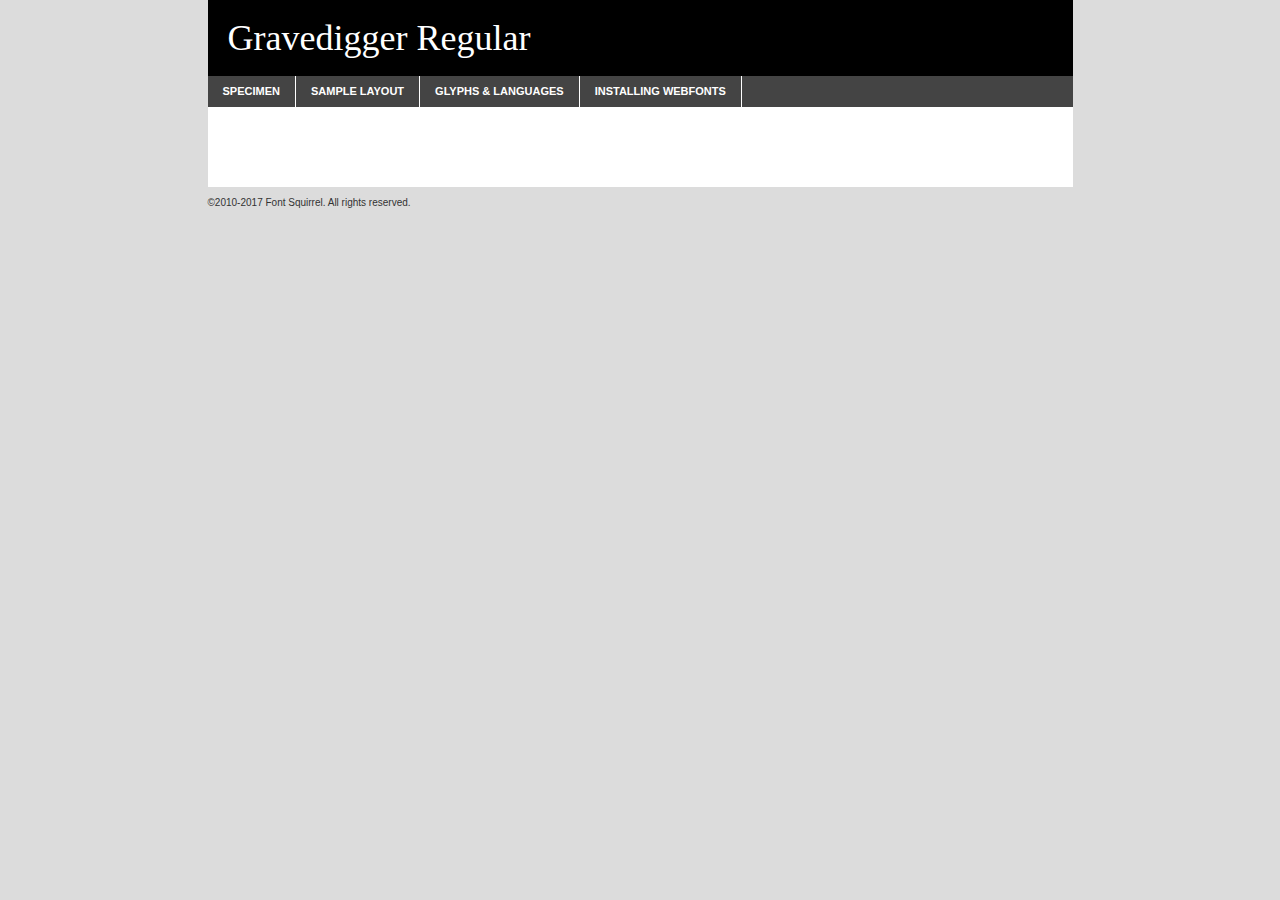
<file: files/gravedigger-8boz-demo.html>
<!DOCTYPE html PUBLIC "-//W3C//DTD XHTML 1.0 Transitional//EN"
        "http://www.w3.org/TR/xhtml1/DTD/xhtml1-transitional.dtd">

<html xmlns="http://www.w3.org/1999/xhtml" xml:lang="en" lang="en">
<head>
    <meta http-equiv="Content-Type" content="text/html; charset=utf-8"/>
    <script src="http://ajax.googleapis.com/ajax/libs/jquery/1.7.2/jquery.min.js" type="text/javascript" charset="utf-8"></script>
    <script type="text/javascript">
		(function($) {
			$.fn.easyTabs = function(option) {
				var param = jQuery.extend({ fadeSpeed: 'fast', defaultContent: 1, activeClass: 'active' }, option);
				$(this).each(function() {
					var thisId = '#' + this.id;
					if ( param.defaultContent == '' )
					{
						param.defaultContent = 1;
					}
					if ( typeof param.defaultContent == 'number' )
					{
						var defaultTab = $(thisId + ' .tabs li:eq(' + (param.defaultContent - 1) + ') a').attr('href').substr(1);
					}
					else
					{
						var defaultTab = param.defaultContent;
					}
					$(thisId + ' .tabs li a').each(function() {
						var tabToHide = $(this).attr('href').substr(1);
						$('#' + tabToHide).addClass('easytabs-tab-content');
					});
					hideAll();
					changeContent(defaultTab);

					function hideAll() {$(thisId + ' .easytabs-tab-content').hide();}

					function changeContent(tabId)
					{
						hideAll();
						$(thisId + ' .tabs li').removeClass(param.activeClass);
						$(thisId + ' .tabs li a[href=#' + tabId + ']').closest('li').addClass(param.activeClass);
						if ( param.fadeSpeed != 'none' )
						{
							$(thisId + ' #' + tabId).fadeIn(param.fadeSpeed);
						}
						else
						{
							$(thisId + ' #' + tabId).show();
						}
					}

					$(thisId + ' .tabs li').click(function() {
						var tabId = $(this).find('a').attr('href').substr(1);
						changeContent(tabId);
						return false;
					});
				});
			}
		})(jQuery);
    </script>
    <link rel="stylesheet" href="specimen_files/specimen_stylesheet.css" type="text/css" charset="utf-8"/>
    <link rel="stylesheet" href="stylesheet.css" type="text/css" charset="utf-8"/>

    <style type="text/css">
        		body {
			font-family: 'gravediggerregular';
        		}

            </style>

    <title>Gravedigger Regular Specimen</title>


    <script type="text/javascript" charset="utf-8">
		$(document).ready(function() {
			$('#container').easyTabs({ defaultContent: 1 });
		});
    </script>
</head>

<body>
<div id="container">
    <div id="header">
		Gravedigger Regular    </div>
    <ul class="tabs">
        <li><a href="#specimen">Specimen</a></li>
        <li><a href="#layout">Sample Layout</a></li>
		        <li><a href="#glyphs">Glyphs &amp; Languages</a></li>
        <li><a href="#installing">Installing Webfonts</a></li>

    </ul>

    <div id="main_content">


        <div id="specimen">

            <div class="section">
                <div class="grid12 firstcol">
                    <div class="huge">AaBb</div>
                </div>
            </div>

            <div class="section">
                <div class="glyph_range">A&#x200B;B&#x200b;C&#x200b;D&#x200b;E&#x200b;F&#x200b;G&#x200b;H&#x200b;I&#x200b;J&#x200b;K&#x200b;L&#x200b;M&#x200b;N&#x200b;O&#x200b;P&#x200b;Q&#x200b;R&#x200b;S&#x200b;T&#x200b;U&#x200b;V&#x200b;W&#x200b;X&#x200b;Y&#x200b;Z&#x200b;a&#x200b;b&#x200b;c&#x200b;d&#x200b;e&#x200b;f&#x200b;g&#x200b;h&#x200b;i&#x200b;j&#x200b;k&#x200b;l&#x200b;m&#x200b;n&#x200b;o&#x200b;p&#x200b;q&#x200b;r&#x200b;s&#x200b;t&#x200b;u&#x200b;v&#x200b;w&#x200b;x&#x200b;y&#x200b;z&#x200b;1&#x200b;2&#x200b;3&#x200b;4&#x200b;5&#x200b;6&#x200b;7&#x200b;8&#x200b;9&#x200b;0&#x200b;&amp;&#x200b;.&#x200b;,&#x200b;?&#x200b;!&#x200b;&#64;&#x200b;(&#x200b;)&#x200b;#&#x200b;$&#x200b;%&#x200b;*&#x200b;+&#x200b;-&#x200b;=&#x200b;:&#x200b;;</div>
            </div>
            <div class="section">
                <div class="grid12 firstcol">
                    <table class="sample_table">
                        <tr>
                            <td>10</td>
                            <td class="size10">abcdefghijklmnopqrstuvwxyzABCDEFGHIJKLMNOPQRSTUVWXYZ0123456789abcdefghijklmnopqrstuvwxyzABCDEFGHIJKLMNOPQRSTUVWXYZ0123456789abcdefghijklmnopqrstuvwxyzABCDEFGHIJKLMNOPQRSTUVWXYZ</td>
                        </tr>
                        <tr>
                            <td>11</td>
                            <td class="size11">abcdefghijklmnopqrstuvwxyzABCDEFGHIJKLMNOPQRSTUVWXYZ0123456789abcdefghijklmnopqrstuvwxyzABCDEFGHIJKLMNOPQRSTUVWXYZ0123456789abcdefghijklmnopqrstuvwxyzABCDEFGHIJKLMNOPQRSTUVWXYZ</td>
                        </tr>
                        <tr>
                            <td>12</td>
                            <td class="size12">abcdefghijklmnopqrstuvwxyzABCDEFGHIJKLMNOPQRSTUVWXYZ0123456789abcdefghijklmnopqrstuvwxyzABCDEFGHIJKLMNOPQRSTUVWXYZ0123456789abcdefghijklmnopqrstuvwxyzABCDEFGHIJKLMNOPQRSTUVWXYZ</td>
                        </tr>
                        <tr>
                            <td>13</td>
                            <td class="size13">abcdefghijklmnopqrstuvwxyzABCDEFGHIJKLMNOPQRSTUVWXYZ0123456789abcdefghijklmnopqrstuvwxyzABCDEFGHIJKLMNOPQRSTUVWXYZ0123456789abcdefghijklmnopqrstuvwxyzABCDEFGHIJKLMNOPQRSTUVWXYZ</td>
                        </tr>
                        <tr>
                            <td>14</td>
                            <td class="size14">abcdefghijklmnopqrstuvwxyzABCDEFGHIJKLMNOPQRSTUVWXYZ0123456789abcdefghijklmnopqrstuvwxyzABCDEFGHIJKLMNOPQRSTUVWXYZ0123456789abcdefghijklmnopqrstuvwxyzABCDEFGHIJKLMNOPQRSTUVWXYZ</td>
                        </tr>
                        <tr>
                            <td>16</td>
                            <td class="size16">abcdefghijklmnopqrstuvwxyzABCDEFGHIJKLMNOPQRSTUVWXYZ0123456789abcdefghijklmnopqrstuvwxyzABCDEFGHIJKLMNOPQRSTUVWXYZ</td>
                        </tr>
                        <tr>
                            <td>18</td>
                            <td class="size18">abcdefghijklmnopqrstuvwxyzABCDEFGHIJKLMNOPQRSTUVWXYZ0123456789abcdefghijklmnopqrstuvwxyzABCDEFGHIJKLMNOPQRSTUVWXYZ</td>
                        </tr>
                        <tr>
                            <td>20</td>
                            <td class="size20">abcdefghijklmnopqrstuvwxyzABCDEFGHIJKLMNOPQRSTUVWXYZ0123456789abcdefghijklmnopqrstuvwxyzABCDEFGHIJKLMNOPQRSTUVWXYZ</td>
                        </tr>
                        <tr>
                            <td>24</td>
                            <td class="size24">abcdefghijklmnopqrstuvwxyzABCDEFGHIJKLMNOPQRSTUVWXYZ0123456789abcdefghijklmnopqrstuvwxyzABCDEFGHIJKLMNOPQRSTUVWXYZ</td>
                        </tr>
                        <tr>
                            <td>30</td>
                            <td class="size30">abcdefghijklmnopqrstuvwxyzABCDEFGHIJKLMNOPQRSTUVWXYZ0123456789abcdefghijklmnopqrstuvwxyzABCDEFGHIJKLMNOPQRSTUVWXYZ</td>
                        </tr>
                        <tr>
                            <td>36</td>
                            <td class="size36">abcdefghijklmnopqrstuvwxyzABCDEFGHIJKLMNOPQRSTUVWXYZ0123456789abcdefghijklmnopqrstuvwxyzABCDEFGHIJKLMNOPQRSTUVWXYZ</td>
                        </tr>
                        <tr>
                            <td>48</td>
                            <td class="size48">abcdefghijklmnopqrstuvwxyzABCDEFGHIJKLMNOPQRSTUVWXYZ0123456789abcdefghijklmnopqrstuvwxyzABCDEFGHIJKLMNOPQRSTUVWXYZ</td>
                        </tr>
                        <tr>
                            <td>60</td>
                            <td class="size60">abcdefghijklmnopqrstuvwxyzABCDEFGHIJKLMNOPQRSTUVWXYZ0123456789abcdefghijklmnopqrstuvwxyzABCDEFGHIJKLMNOPQRSTUVWXYZ</td>
                        </tr>
                        <tr>
                            <td>72</td>
                            <td class="size72">abcdefghijklmnopqrstuvwxyzABCDEFGHIJKLMNOPQRSTUVWXYZ0123456789abcdefghijklmnopqrstuvwxyzABCDEFGHIJKLMNOPQRSTUVWXYZ</td>
                        </tr>
                        <tr>
                            <td>90</td>
                            <td class="size90">abcdefghijklmnopqrstuvwxyzABCDEFGHIJKLMNOPQRSTUVWXYZ0123456789abcdefghijklmnopqrstuvwxyzABCDEFGHIJKLMNOPQRSTUVWXYZ</td>
                        </tr>
                    </table>

                </div>

            </div>


            <div class="section" id="bodycomparison">


                <div id="xheight">
                    <div class="fontbody">&#x25FC;&#x25FC;&#x25FC;&#x25FC;&#x25FC;&#x25FC;&#x25FC;&#x25FC;&#x25FC;&#x25FC;&#x25FC;&#x25FC;&#x25FC;&#x25FC;&#x25FC;&#x25FC;&#x25FC;&#x25FC;&#x25FC;&#x25FC;&#x25FC;&#x25FC;&#x25FC;&#x25FC;&#x25FC;&#x25FC;&#x25FC;&#x25FC;&#x25FC;&#x25FC;&#x25FC;&#x25FC;&#x25FC;&#x25FC;&#x25FC;&#x25FC;&#x25FC;&#x25FC;&#x25FC;&#x25FC;&#x25FC;&#x25FC;&#x25FC;&#x25FC;&#x25FC;&#x25FC;&#x25FC;&#x25FC;&#x25FC;&#x25FC;&#x25FC;&#x25FC;&#x25FC;&#x25FC;&#x25FC;&#x25FC;&#x25FC;&#x25FC;&#x25FC;&#x25FC;&#x25FC;&#x25FC;&#x25FC;&#x25FC;&#x25FC;&#x25FC;&#x25FC;&#x25FC;&#x25FC;&#x25FC;&#x25FC;&#x25FC;&#x25FC;&#x25FC;&#x25FC;&#x25FC;&#x25FC;&#x25FC;&#x25FC;&#x25FC;&#x25FC;&#x25FC;&#x25FC;&#x25FC;&#x25FC;&#x25FC;&#x25FC;&#x25FC;&#x25FC;&#x25FC;&#x25FC;&#x25FC;&#x25FC;&#x25FC;&#x25FC;&#x25FC;&#x25FC;&#x25FC;&#x25FC;body</div>
                    <div class="arialbody">body</div>
                    <div class="verdanabody">body</div>
                    <div class="georgiabody">body</div>
                </div>
                <div class="fontbody" style="z-index:1">
                    body<span>Gravedigger Regular</span>
                </div>
                <div class="arialbody" style="z-index:1">
                    body<span>Arial</span>
                </div>
                <div class="verdanabody" style="z-index:1">
                    body<span>Verdana</span>
                </div>
                <div class="georgiabody" style="z-index:1">
                    body<span>Georgia</span>
                </div>


            </div>


            <div class="section psample psample_row1" id="">

                <div class="grid2 firstcol">
                    <p class="size10"><span>10.</span>Aenean lacinia bibendum nulla sed consectetur. Fusce dapibus, tellus ac cursus commodo, tortor mauris condimentum nibh, ut fermentum massa justo sit amet risus. Nullam id dolor id nibh ultricies vehicula ut id elit. Cum sociis natoque penatibus et magnis dis parturient montes, nascetur ridiculus mus. Nulla vitae elit libero, a pharetra augue.</p>

                </div>
                <div class="grid3">
                    <p class="size11"><span>11.</span>Aenean lacinia bibendum nulla sed consectetur. Fusce dapibus, tellus ac cursus commodo, tortor mauris condimentum nibh, ut fermentum massa justo sit amet risus. Nullam id dolor id nibh ultricies vehicula ut id elit. Cum sociis natoque penatibus et magnis dis parturient montes, nascetur ridiculus mus. Nulla vitae elit libero, a pharetra augue.</p>

                </div>
                <div class="grid3">
                    <p class="size12"><span>12.</span>Aenean lacinia bibendum nulla sed consectetur. Fusce dapibus, tellus ac cursus commodo, tortor mauris condimentum nibh, ut fermentum massa justo sit amet risus. Nullam id dolor id nibh ultricies vehicula ut id elit. Cum sociis natoque penatibus et magnis dis parturient montes, nascetur ridiculus mus. Nulla vitae elit libero, a pharetra augue.</p>

                </div>
                <div class="grid4">
                    <p class="size13"><span>13.</span>Aenean lacinia bibendum nulla sed consectetur. Fusce dapibus, tellus ac cursus commodo, tortor mauris condimentum nibh, ut fermentum massa justo sit amet risus. Nullam id dolor id nibh ultricies vehicula ut id elit. Cum sociis natoque penatibus et magnis dis parturient montes, nascetur ridiculus mus. Nulla vitae elit libero, a pharetra augue.</p>

                </div>
                <div class="white_blend"></div>

            </div>
            <div class="section psample psample_row2" id="">
                <div class="grid3 firstcol">
                    <p class="size14"><span>14.</span>Aenean lacinia bibendum nulla sed consectetur. Fusce dapibus, tellus ac cursus commodo, tortor mauris condimentum nibh, ut fermentum massa justo sit amet risus. Nullam id dolor id nibh ultricies vehicula ut id elit. Cum sociis natoque penatibus et magnis dis parturient montes, nascetur ridiculus mus. Nulla vitae elit libero, a pharetra augue.</p>

                </div>
                <div class="grid4">
                    <p class="size16"><span>16.</span>Aenean lacinia bibendum nulla sed consectetur. Fusce dapibus, tellus ac cursus commodo, tortor mauris condimentum nibh, ut fermentum massa justo sit amet risus. Nullam id dolor id nibh ultricies vehicula ut id elit. Cum sociis natoque penatibus et magnis dis parturient montes, nascetur ridiculus mus. Nulla vitae elit libero, a pharetra augue.</p>

                </div>
                <div class="grid5">
                    <p class="size18"><span>18.</span>Aenean lacinia bibendum nulla sed consectetur. Fusce dapibus, tellus ac cursus commodo, tortor mauris condimentum nibh, ut fermentum massa justo sit amet risus. Nullam id dolor id nibh ultricies vehicula ut id elit. Cum sociis natoque penatibus et magnis dis parturient montes, nascetur ridiculus mus. Nulla vitae elit libero, a pharetra augue.</p>

                </div>

                <div class="white_blend"></div>

            </div>

            <div class="section psample psample_row3" id="">
                <div class="grid5 firstcol">
                    <p class="size20"><span>20.</span>Aenean lacinia bibendum nulla sed consectetur. Fusce dapibus, tellus ac cursus commodo, tortor mauris condimentum nibh, ut fermentum massa justo sit amet risus. Nullam id dolor id nibh ultricies vehicula ut id elit. Cum sociis natoque penatibus et magnis dis parturient montes, nascetur ridiculus mus. Nulla vitae elit libero, a pharetra augue.</p>
                </div>
                <div class="grid7">
                    <p class="size24"><span>24.</span>Aenean lacinia bibendum nulla sed consectetur. Fusce dapibus, tellus ac cursus commodo, tortor mauris condimentum nibh, ut fermentum massa justo sit amet risus. Nullam id dolor id nibh ultricies vehicula ut id elit. Cum sociis natoque penatibus et magnis dis parturient montes, nascetur ridiculus mus. Nulla vitae elit libero, a pharetra augue.</p>
                </div>

                <div class="white_blend"></div>

            </div>

            <div class="section psample psample_row4" id="">
                <div class="grid12 firstcol">
                    <p class="size30"><span>30.</span>Aenean lacinia bibendum nulla sed consectetur. Fusce dapibus, tellus ac cursus commodo, tortor mauris condimentum nibh, ut fermentum massa justo sit amet risus. Nullam id dolor id nibh ultricies vehicula ut id elit. Cum sociis natoque penatibus et magnis dis parturient montes, nascetur ridiculus mus. Nulla vitae elit libero, a pharetra augue.</p>
                </div>
                <div class="white_blend"></div>

            </div>


            <div class="section psample psample_row1 fullreverse">
                <div class="grid2 firstcol">
                    <p class="size10"><span>10.</span>Aenean lacinia bibendum nulla sed consectetur. Fusce dapibus, tellus ac cursus commodo, tortor mauris condimentum nibh, ut fermentum massa justo sit amet risus. Nullam id dolor id nibh ultricies vehicula ut id elit. Cum sociis natoque penatibus et magnis dis parturient montes, nascetur ridiculus mus. Nulla vitae elit libero, a pharetra augue.</p>

                </div>
                <div class="grid3">
                    <p class="size11"><span>11.</span>Aenean lacinia bibendum nulla sed consectetur. Fusce dapibus, tellus ac cursus commodo, tortor mauris condimentum nibh, ut fermentum massa justo sit amet risus. Nullam id dolor id nibh ultricies vehicula ut id elit. Cum sociis natoque penatibus et magnis dis parturient montes, nascetur ridiculus mus. Nulla vitae elit libero, a pharetra augue.</p>

                </div>
                <div class="grid3">
                    <p class="size12"><span>12.</span>Aenean lacinia bibendum nulla sed consectetur. Fusce dapibus, tellus ac cursus commodo, tortor mauris condimentum nibh, ut fermentum massa justo sit amet risus. Nullam id dolor id nibh ultricies vehicula ut id elit. Cum sociis natoque penatibus et magnis dis parturient montes, nascetur ridiculus mus. Nulla vitae elit libero, a pharetra augue.</p>

                </div>
                <div class="grid4">
                    <p class="size13"><span>13.</span>Aenean lacinia bibendum nulla sed consectetur. Fusce dapibus, tellus ac cursus commodo, tortor mauris condimentum nibh, ut fermentum massa justo sit amet risus. Nullam id dolor id nibh ultricies vehicula ut id elit. Cum sociis natoque penatibus et magnis dis parturient montes, nascetur ridiculus mus. Nulla vitae elit libero, a pharetra augue.</p>

                </div>
                <div class="black_blend"></div>

            </div>

            <div class="section psample psample_row2 fullreverse">
                <div class="grid3 firstcol">
                    <p class="size14"><span>14.</span>Aenean lacinia bibendum nulla sed consectetur. Fusce dapibus, tellus ac cursus commodo, tortor mauris condimentum nibh, ut fermentum massa justo sit amet risus. Nullam id dolor id nibh ultricies vehicula ut id elit. Cum sociis natoque penatibus et magnis dis parturient montes, nascetur ridiculus mus. Nulla vitae elit libero, a pharetra augue.</p>

                </div>
                <div class="grid4">
                    <p class="size16"><span>16.</span>Aenean lacinia bibendum nulla sed consectetur. Fusce dapibus, tellus ac cursus commodo, tortor mauris condimentum nibh, ut fermentum massa justo sit amet risus. Nullam id dolor id nibh ultricies vehicula ut id elit. Cum sociis natoque penatibus et magnis dis parturient montes, nascetur ridiculus mus. Nulla vitae elit libero, a pharetra augue.</p>

                </div>
                <div class="grid5">
                    <p class="size18"><span>18.</span>Aenean lacinia bibendum nulla sed consectetur. Fusce dapibus, tellus ac cursus commodo, tortor mauris condimentum nibh, ut fermentum massa justo sit amet risus. Nullam id dolor id nibh ultricies vehicula ut id elit. Cum sociis natoque penatibus et magnis dis parturient montes, nascetur ridiculus mus. Nulla vitae elit libero, a pharetra augue.</p>

                </div>
                <div class="black_blend"></div>

            </div>

            <div class="section psample fullreverse psample_row3" id="">
                <div class="grid5 firstcol">
                    <p class="size20"><span>20.</span>Aenean lacinia bibendum nulla sed consectetur. Fusce dapibus, tellus ac cursus commodo, tortor mauris condimentum nibh, ut fermentum massa justo sit amet risus. Nullam id dolor id nibh ultricies vehicula ut id elit. Cum sociis natoque penatibus et magnis dis parturient montes, nascetur ridiculus mus. Nulla vitae elit libero, a pharetra augue.</p>
                </div>
                <div class="grid7">
                    <p class="size24"><span>24.</span>Aenean lacinia bibendum nulla sed consectetur. Fusce dapibus, tellus ac cursus commodo, tortor mauris condimentum nibh, ut fermentum massa justo sit amet risus. Nullam id dolor id nibh ultricies vehicula ut id elit. Cum sociis natoque penatibus et magnis dis parturient montes, nascetur ridiculus mus. Nulla vitae elit libero, a pharetra augue.</p>
                </div>

                <div class="black_blend"></div>

            </div>

            <div class="section psample fullreverse psample_row4" id="" style="border-bottom: 20px #000 solid;">
                <div class="grid12 firstcol">
                    <p class="size30"><span>30.</span>Aenean lacinia bibendum nulla sed consectetur. Fusce dapibus, tellus ac cursus commodo, tortor mauris condimentum nibh, ut fermentum massa justo sit amet risus. Nullam id dolor id nibh ultricies vehicula ut id elit. Cum sociis natoque penatibus et magnis dis parturient montes, nascetur ridiculus mus. Nulla vitae elit libero, a pharetra augue.</p>
                </div>
                <div class="black_blend"></div>

            </div>


        </div>

        <div id="layout">

            <div class="section">

                <div class="grid12 firstcol">
                    <h1>Lorem Ipsum Dolor</h1>
                    <h2>Etiam porta sem malesuada magna mollis euismod</h2>

                    <p class="byline">By <a href="#link">Aenean Lacinia</a></p>
                </div>
            </div>
            <div class="section">
                <div class="grid8 firstcol">
                    <p class="large">Donec sed odio dui. Morbi leo risus, porta ac consectetur ac, vestibulum at eros. Fusce dapibus, tellus ac cursus commodo, tortor mauris condimentum nibh, ut fermentum massa justo sit amet risus. </p>


                    <h3>Pellentesque ornare sem</h3>

                    <p>Maecenas sed diam eget risus varius blandit sit amet non magna. Maecenas faucibus mollis interdum. Donec ullamcorper nulla non metus auctor fringilla. Nullam id dolor id nibh ultricies vehicula ut id elit. Nullam id dolor id nibh ultricies vehicula ut id elit. </p>

                    <p>Aenean eu leo quam. Pellentesque ornare sem lacinia quam venenatis vestibulum. Lorem ipsum dolor sit amet, consectetur adipiscing elit. Cum sociis natoque penatibus et magnis dis parturient montes, nascetur ridiculus mus. </p>

                    <p>Nulla vitae elit libero, a pharetra augue. Praesent commodo cursus magna, vel scelerisque nisl consectetur et. Aenean lacinia bibendum nulla sed consectetur. </p>

                    <p>Nullam quis risus eget urna mollis ornare vel eu leo. Nullam quis risus eget urna mollis ornare vel eu leo. Maecenas sed diam eget risus varius blandit sit amet non magna. Donec ullamcorper nulla non metus auctor fringilla. </p>

                    <h3>Cras mattis consectetur</h3>

                    <p>Aenean eu leo quam. Pellentesque ornare sem lacinia quam venenatis vestibulum. Aenean lacinia bibendum nulla sed consectetur. Integer posuere erat a ante venenatis dapibus posuere velit aliquet. Cras mattis consectetur purus sit amet fermentum. </p>

                    <p>Nullam id dolor id nibh ultricies vehicula ut id elit. Nullam quis risus eget urna mollis ornare vel eu leo. Cras mattis consectetur purus sit amet fermentum.</p>
                </div>

                <div class="grid4 sidebar">

                    <div class="box reverse">
                        <p class="last">Nullam quis risus eget urna mollis ornare vel eu leo. Donec ullamcorper nulla non metus auctor fringilla. Cras mattis consectetur purus sit amet fermentum. Sed posuere consectetur est at lobortis. Lorem ipsum dolor sit amet, consectetur adipiscing elit. </p>
                    </div>

                    <p class="caption">Maecenas sed diam eget risus varius.</p>

                    <p>Vestibulum id ligula porta felis euismod semper. Integer posuere erat a ante venenatis dapibus posuere velit aliquet. Vestibulum id ligula porta felis euismod semper. Sed posuere consectetur est at lobortis. Maecenas sed diam eget risus varius blandit sit amet non magna. Fusce dapibus, tellus ac cursus commodo, tortor mauris condimentum nibh, ut fermentum massa justo sit amet risus. </p>


                    <p>Duis mollis, est non commodo luctus, nisi erat porttitor ligula, eget lacinia odio sem nec elit. Aenean lacinia bibendum nulla sed consectetur. Vivamus sagittis lacus vel augue laoreet rutrum faucibus dolor auctor. Aenean lacinia bibendum nulla sed consectetur. Nullam quis risus eget urna mollis ornare vel eu leo. </p>

                    <p>Praesent commodo cursus magna, vel scelerisque nisl consectetur et. Donec ullamcorper nulla non metus auctor fringilla. Maecenas faucibus mollis interdum. Fusce dapibus, tellus ac cursus commodo, tortor mauris condimentum nibh, ut fermentum massa justo sit amet risus. </p>

                </div>
            </div>

        </div>


		

        <div id="glyphs">
            <div class="section">
                <div class="grid12 firstcol">

                    <h1>Language Support</h1>
                    <p>The subset of Gravedigger Regular in this kit supports the following languages:<br/>

						English, Arrernte, Bislama, Cebuano, Fijian, Gilbertese, Hmong, Ibanag, Iloko_ilokano, Interglossa_glosa, Interlingua, Lojban, Norfolk_pitcairnese, Oromo, Rotokas, Seychelles_creole, Shona, Somali, Southern_ndebele, Swahili, Swati_swazi, Tok_pisin, Warlpiri, Xhosa, Zulu, Latinbasic, Ubasic, Demo                    </p>
                    <h1>Glyph Chart</h1>
                    <p>The subset of Gravedigger Regular in this kit includes all the glyphs listed below. Unicode entities are included above each glyph to help you insert individual characters into your layout.</p>
                    <div id="glyph_chart">

																				                                <div><p>&amp;#29;</p>&#29;</div>
																				                                <div><p>&amp;#13;</p>&#13;</div>
																				                                <div><p>&amp;#29;</p>&#29;</div>
																				                                <div><p>&amp;#32;</p>&#32;</div>
																				                                <div><p>&amp;#33;</p>&#33;</div>
																				                                <div><p>&amp;#34;</p>&#34;</div>
																				                                <div><p>&amp;#35;</p>&#35;</div>
																				                                <div><p>&amp;#36;</p>&#36;</div>
																				                                <div><p>&amp;#37;</p>&#37;</div>
																				                                <div><p>&amp;#38;</p>&#38;</div>
																				                                <div><p>&amp;#39;</p>&#39;</div>
																				                                <div><p>&amp;#40;</p>&#40;</div>
																				                                <div><p>&amp;#41;</p>&#41;</div>
																				                                <div><p>&amp;#42;</p>&#42;</div>
																				                                <div><p>&amp;#43;</p>&#43;</div>
																				                                <div><p>&amp;#44;</p>&#44;</div>
																				                                <div><p>&amp;#45;</p>&#45;</div>
																				                                <div><p>&amp;#46;</p>&#46;</div>
																				                                <div><p>&amp;#47;</p>&#47;</div>
																				                                <div><p>&amp;#48;</p>&#48;</div>
																				                                <div><p>&amp;#49;</p>&#49;</div>
																				                                <div><p>&amp;#50;</p>&#50;</div>
																				                                <div><p>&amp;#51;</p>&#51;</div>
																				                                <div><p>&amp;#52;</p>&#52;</div>
																				                                <div><p>&amp;#53;</p>&#53;</div>
																				                                <div><p>&amp;#54;</p>&#54;</div>
																				                                <div><p>&amp;#55;</p>&#55;</div>
																				                                <div><p>&amp;#56;</p>&#56;</div>
																				                                <div><p>&amp;#57;</p>&#57;</div>
																				                                <div><p>&amp;#58;</p>&#58;</div>
																				                                <div><p>&amp;#59;</p>&#59;</div>
																				                                <div><p>&amp;#60;</p>&#60;</div>
																				                                <div><p>&amp;#61;</p>&#61;</div>
																				                                <div><p>&amp;#62;</p>&#62;</div>
																				                                <div><p>&amp;#63;</p>&#63;</div>
																				                                <div><p>&amp;#64;</p>&#64;</div>
																				                                <div><p>&amp;#65;</p>&#65;</div>
																				                                <div><p>&amp;#66;</p>&#66;</div>
																				                                <div><p>&amp;#67;</p>&#67;</div>
																				                                <div><p>&amp;#68;</p>&#68;</div>
																				                                <div><p>&amp;#69;</p>&#69;</div>
																				                                <div><p>&amp;#70;</p>&#70;</div>
																				                                <div><p>&amp;#71;</p>&#71;</div>
																				                                <div><p>&amp;#72;</p>&#72;</div>
																				                                <div><p>&amp;#73;</p>&#73;</div>
																				                                <div><p>&amp;#74;</p>&#74;</div>
																				                                <div><p>&amp;#75;</p>&#75;</div>
																				                                <div><p>&amp;#76;</p>&#76;</div>
																				                                <div><p>&amp;#77;</p>&#77;</div>
																				                                <div><p>&amp;#78;</p>&#78;</div>
																				                                <div><p>&amp;#79;</p>&#79;</div>
																				                                <div><p>&amp;#80;</p>&#80;</div>
																				                                <div><p>&amp;#81;</p>&#81;</div>
																				                                <div><p>&amp;#82;</p>&#82;</div>
																				                                <div><p>&amp;#83;</p>&#83;</div>
																				                                <div><p>&amp;#84;</p>&#84;</div>
																				                                <div><p>&amp;#85;</p>&#85;</div>
																				                                <div><p>&amp;#86;</p>&#86;</div>
																				                                <div><p>&amp;#87;</p>&#87;</div>
																				                                <div><p>&amp;#88;</p>&#88;</div>
																				                                <div><p>&amp;#89;</p>&#89;</div>
																				                                <div><p>&amp;#90;</p>&#90;</div>
																				                                <div><p>&amp;#91;</p>&#91;</div>
																				                                <div><p>&amp;#92;</p>&#92;</div>
																				                                <div><p>&amp;#93;</p>&#93;</div>
																				                                <div><p>&amp;#94;</p>&#94;</div>
																				                                <div><p>&amp;#95;</p>&#95;</div>
																				                                <div><p>&amp;#96;</p>&#96;</div>
																				                                <div><p>&amp;#97;</p>&#97;</div>
																				                                <div><p>&amp;#98;</p>&#98;</div>
																				                                <div><p>&amp;#99;</p>&#99;</div>
																				                                <div><p>&amp;#100;</p>&#100;</div>
																				                                <div><p>&amp;#101;</p>&#101;</div>
																				                                <div><p>&amp;#102;</p>&#102;</div>
																				                                <div><p>&amp;#103;</p>&#103;</div>
																				                                <div><p>&amp;#104;</p>&#104;</div>
																				                                <div><p>&amp;#105;</p>&#105;</div>
																				                                <div><p>&amp;#106;</p>&#106;</div>
																				                                <div><p>&amp;#107;</p>&#107;</div>
																				                                <div><p>&amp;#108;</p>&#108;</div>
																				                                <div><p>&amp;#109;</p>&#109;</div>
																				                                <div><p>&amp;#110;</p>&#110;</div>
																				                                <div><p>&amp;#111;</p>&#111;</div>
																				                                <div><p>&amp;#112;</p>&#112;</div>
																				                                <div><p>&amp;#113;</p>&#113;</div>
																				                                <div><p>&amp;#114;</p>&#114;</div>
																				                                <div><p>&amp;#115;</p>&#115;</div>
																				                                <div><p>&amp;#116;</p>&#116;</div>
																				                                <div><p>&amp;#117;</p>&#117;</div>
																				                                <div><p>&amp;#118;</p>&#118;</div>
																				                                <div><p>&amp;#119;</p>&#119;</div>
																				                                <div><p>&amp;#120;</p>&#120;</div>
																				                                <div><p>&amp;#121;</p>&#121;</div>
																				                                <div><p>&amp;#122;</p>&#122;</div>
																				                                <div><p>&amp;#123;</p>&#123;</div>
																				                                <div><p>&amp;#124;</p>&#124;</div>
																				                                <div><p>&amp;#125;</p>&#125;</div>
																				                                <div><p>&amp;#126;</p>&#126;</div>
																				                                <div><p>&amp;#160;</p>&#160;</div>
																				                                <div><p>&amp;#173;</p>&#173;</div>
																				                                <div><p>&amp;#8192;</p>&#8192;</div>
																				                                <div><p>&amp;#8193;</p>&#8193;</div>
																				                                <div><p>&amp;#8194;</p>&#8194;</div>
																				                                <div><p>&amp;#8195;</p>&#8195;</div>
																				                                <div><p>&amp;#8196;</p>&#8196;</div>
																				                                <div><p>&amp;#8197;</p>&#8197;</div>
																				                                <div><p>&amp;#8198;</p>&#8198;</div>
																				                                <div><p>&amp;#8199;</p>&#8199;</div>
																				                                <div><p>&amp;#8200;</p>&#8200;</div>
																				                                <div><p>&amp;#8201;</p>&#8201;</div>
																				                                <div><p>&amp;#8202;</p>&#8202;</div>
																				                                <div><p>&amp;#8208;</p>&#8208;</div>
																				                                <div><p>&amp;#8209;</p>&#8209;</div>
																				                                <div><p>&amp;#8210;</p>&#8210;</div>
																				                                <div><p>&amp;#8211;</p>&#8211;</div>
																				                                <div><p>&amp;#8212;</p>&#8212;</div>
																				                                <div><p>&amp;#8239;</p>&#8239;</div>
																				                                <div><p>&amp;#8287;</p>&#8287;</div>
																				                                <div><p>&amp;#9724;</p>&#9724;</div>
																																													                    </div>
                </div>


            </div>
        </div>


        <div id="specs">

        </div>

        <div id="installing">
            <div class="section">
                <div class="grid7 firstcol">
                    <h1>Installing Webfonts</h1>

                    <p>Webfonts are supported by all major browser platforms but not all in the same way. There are currently four different font formats that must be included in order to target all browsers. This includes TTF, WOFF, EOT and SVG.</p>

                    <h2>1. Upload your webfonts</h2>
                    <p>You must upload your webfont kit to your website. They should be in or near the same directory as your CSS files.</p>

                    <h2>2. Include the webfont stylesheet</h2>
                    <p>A special CSS @font-face declaration helps the various browsers select the appropriate font it needs without causing you a bunch of headaches. Learn more about this syntax by reading the <a href="https://www.fontspring.com/blog/further-hardening-of-the-bulletproof-syntax">Fontspring blog post</a> about it. The code for it is as follows:</p>


                    <code>
                        @font-face{
                        font-family: 'MyWebFont';
                        src: url('WebFont.eot');
                        src: url('WebFont.eot?#iefix') format('embedded-opentype'),
                        url('WebFont.woff') format('woff'),
                        url('WebFont.ttf') format('truetype'),
                        url('WebFont.svg#webfont') format('svg');
                        }
                    </code>

                    <p>We've already gone ahead and generated the code for you. All you have to do is link to the stylesheet in your HTML, like this:</p>
                    <code>&lt;link rel=&quot;stylesheet&quot; href=&quot;stylesheet.css&quot; type=&quot;text/css&quot; charset=&quot;utf-8&quot; /&gt;</code>

                    <h2>3. Modify your own stylesheet</h2>
                    <p>To take advantage of your new fonts, you must tell your stylesheet to use them. Look at the original @font-face declaration above and find the property called "font-family." The name linked there will be what you use to reference the font. Prepend that webfont name to the font stack in the "font-family" property, inside the selector you want to change. For example:</p>
                    <code>p { font-family: 'WebFont', Arial, sans-serif; }</code>

                    <h2>4. Test</h2>
                    <p>Getting webfonts to work cross-browser <em>can</em> be tricky. Use the information in the sidebar to help you if you find that fonts aren't loading in a particular browser.</p>
                </div>

                <div class="grid5 sidebar">
                    <div class="box">
                        <h2>Troubleshooting<br/>Font-Face Problems</h2>
                        <p>Having trouble getting your webfonts to load in your new website? Here are some tips to sort out what might be the problem.</p>

                        <h3>Fonts not showing in any browser</h3>

                        <p>This sounds like you need to work on the plumbing. You either did not upload the fonts to the correct directory, or you did not link the fonts properly in the CSS. If you've confirmed that all this is correct and you still have a problem, take a look at your .htaccess file and see if requests are getting intercepted.</p>

                        <h3>Fonts not loading in iPhone or iPad</h3>

                        <p>The most common problem here is that you are serving the fonts from an IIS server. IIS refuses to serve files that have unknown MIME types. If that is the case, you must set the MIME type for SVG to "image/svg+xml" in the server settings. Follow these instructions from Microsoft if you need help.</p>

                        <h3>Fonts not loading in Firefox</h3>

                        <p>The primary reason for this failure? You are still using a version Firefox older than 3.5. So upgrade already! If that isn't it, then you are very likely serving fonts from a different domain. Firefox requires that all font assets be served from the same domain. Lastly it is possible that you need to add WOFF to your list of MIME types (if you are serving via IIS.)</p>

                        <h3>Fonts not loading in IE</h3>

                        <p>Are you looking at Internet Explorer on an actual Windows machine or are you cheating by using a service like Adobe BrowserLab? Many of these screenshot services do not render @font-face for IE. Best to test it on a real machine.</p>

                        <h3>Fonts not loading in IE9</h3>

                        <p>IE9, like Firefox, requires that fonts be served from the same domain as the website. Make sure that is the case.</p>
                    </div>
                </div>
            </div>

        </div>

    </div>
    <div id="footer">
        <p>&copy;2010-2017 Font Squirrel. All rights reserved.</p>
    </div>
</div>
</body>
</html>
</file>
<file: files/stylesheet.css>
/*! Generated by Font Squirrel (https://www.fontsquirrel.com) on October 29, 2022 */



@font-face {
    font-family: 'gravediggerregular';
    src: url("https://slaszloffy-devops-resume.s3.us-east-2.amazonaws.com/files/gravedigger-8boz-webfont.eot");
    src: url("https://slaszloffy-devops-resume.s3.us-east-2.amazonaws.com/files/gravedigger-8boz-webfont.woff2") format("woff2");
    src: url("https://slaszloffy-devops-resume.s3.us-east-2.amazonaws.com/files/gravedigger-8boz-webfont.woff") format("woff");
    src: url("https://slaszloffy-devops-resume.s3.us-east-2.amazonaws.com/files/gravedigger-8boz-webfont.ttf") format("truetype");
    src: url("https://slaszloffy-devops-resume.s3.us-east-2.amazonaws.com/files/gravedigger-8boz-webfont.svg") format("svg");
    font-weight: normal;
    font-style: normal;

}

body{
    background-image: url("https://free4kwallpapers.com/uploads/originals/2020/05/06/-halo-infinite-wallpaper.jpg");
    background-repeat: no-repeat;
    background-attachment: fixed;
    background-size: cover;
}
p {
    color: #fdfbfb;
    font-family: 'Yanone Kaffeesatz';
    font-size: 20px;
}

h3{
    color: chartreuse;
    font-family: 'Bebas Neue', cursive;
    margin-top: 17px;
}
sh1 {
    font-family: "Caveat", sans-serif;
    font-size: 30px;
    color: #32a852
}
sh2 {
    font-family: "gravediggerregular", sans-serif;
    font-size: 28px;
}

.jumbotron {
    background-color: #32a852;
}

.bg-cover {
    background-attachment: static;
    background-position: center;
    background-repeat: no-repeat;
    background-size: cover;
}

.responsive {
    width: 100%;
    max-width: 300px;
    height: auto;
    margin-bottom: 10px;
}

.container{
    display:flex
}

.btn{
    background-color: #32a852;
    border:none;
    color: black;
    margin-left: 5px;
    box-shadow: 1px 2px 10px #070000;
    font-family: "caveat", sans-serif;
    font-size: 2vw;
}

a{
    font-family: "caveat", sans-serif;
    font-size: 3vw;
    color:#32a852;
}

.carousel-caption {
    background: rgba(0, 0, 0, 0.5)
}
</file>
<file: files/specimen_files/specimen_stylesheet.css>
@import url('grid_12-825-55-15.css');

/*  
	CSS Reset by Eric Meyer - Released under Public Domain
    http://meyerweb.com/eric/tools/css/reset/
*/
html, body, div, span, applet, object, iframe,
h1, h2, h3, h4, h5, h6, p, blockquote, pre,
a, abbr, acronym, address, big, cite, code,
del, dfn, em, font, img, ins, kbd, q, s, samp,
small, strike, strong, sub, sup, tt, var,
b, u, i, center, dl, dt, dd, ol, ul, li,
fieldset, form, label, legend, table,
caption, tbody, tfoot, thead, tr, th, td {
	margin:         0;
	padding:        0;
	border:         0;
	outline:        0;
	font-size:      100%;
	vertical-align: baseline;
	background:     transparent;
}

body {
	line-height: 1;
}

ol, ul {
	list-style: none;
}

blockquote, q {
	quotes: none;
}

blockquote:before, blockquote:after,
q:before, q:after {
	content: '';
	content: none;
}

:focus {
	outline: 0;
}

ins {
	text-decoration: none;
}

del {
	text-decoration: line-through;
}

table {
	border-collapse: collapse;
	border-spacing:  0;
}


body {
	color:            #000;
	background-color: #dcdcdc;
}

a {
	text-decoration: none;
	color:           #1883ba;
}

h1 {
	font-size:     32px;
	font-weight:   normal;
	font-style:    normal;
	margin-bottom: 18px;
}

h2 {
	font-size: 18px;
}

#container {
	width:  865px;
	margin: 0px auto;
}


#header {
	padding:          20px;
	font-size:        36px;
	background-color: #000;
	color:            #fff;
}

#header span {
	color: #666;
}

#main_content {
	background-color: #fff;
	padding:          60px 20px 20px;
}


#footer p {
	margin:         0;
	padding-top:    10px;
	padding-bottom: 50px;
	color:          #333;
	font:           10px Arial, sans-serif;
}

.tabs {
	width:            100%;
	height:           31px;
	background-color: #444;
}

.tabs li {
	float:            left;
	margin:           0;
	overflow:         hidden;
	background-color: #444;
}

.tabs li a {
	display:         block;
	color:           #fff;
	text-decoration: none;
	font:            bold 11px/11px 'Arial';
	text-transform:  uppercase;
	padding:         10px 15px;
	border-right:    1px solid #fff;
}

.tabs li a:hover {
	background-color: #00b3ff;

}

.tabs li.active a {
	color:            #000;
	background-color: #fff;
}


div.huge {

	font-size:      300px;
	line-height:    1em;
	padding:        0;
	letter-spacing: -.02em;
	overflow:       hidden;
}

div.glyph_range {
	font-size:   72px;
	line-height: 1.1em;
}

.size10 {
	font-size: 10px;
}

.size11 {
	font-size: 11px;
}

.size12 {
	font-size: 12px;
}

.size13 {
	font-size: 13px;
}

.size14 {
	font-size: 14px;
}

.size16 {
	font-size: 16px;
}

.size18 {
	font-size: 18px;
}

.size20 {
	font-size: 20px;
}

.size24 {
	font-size: 24px;
}

.size30 {
	font-size: 30px;
}

.size36 {
	font-size: 36px;
}

.size48 {
	font-size: 48px;
}

.size60 {
	font-size: 60px;
}

.size72 {
	font-size: 72px;
}

.size90 {
	font-size: 90px;
}


.psample_row1 {
	height: 120px;
}

.psample_row1 {
	height: 120px;
}

.psample_row2 {
	height: 160px;
}

.psample_row3 {
	height: 160px;
}

.psample_row4 {
	height: 160px;
}

.psample {
	overflow: hidden;
	position: relative;
}

.psample p {
	line-height: 1.3em;
	display:     block;
	overflow:    hidden;
	margin:      0;
}

.psample span {
	margin-right: .5em;
}

.white_blend {
	width:            100%;
	height:           61px;
	background-image: url([data-uri]);
	position:         absolute;
	bottom:           0;
}

.black_blend {
	width:            100%;
	height:           61px;
	background-image: url([data-uri]);
	position:         absolute;
	bottom:           0;
}

.fullreverse {
	background:    #000 !important;
	color:         #fff !important;
	margin-left:   -20px;
	padding-left:  20px;
	margin-right:  -20px;
	padding-right: 20px;
	padding:       20px;
	margin-bottom: 0;
}


.sample_table td {
	padding-top:    3px;
	padding-bottom: 5px;
	padding-left:   5px;
	vertical-align: middle;
	line-height:    1.2em;
}

.sample_table td:first-child {
	background-color: #eee;
	text-align:       right;
	padding-right:    5px;
	padding-left:     0;
	padding:          5px;
	font:             11px/12px 'Courier New', Courier, mono;
}

code {
	white-space:      pre;
	background-color: #eee;
	display:          block;
	padding:          10px;
	margin-bottom:    18px;
	overflow:         auto;
}


.bottom, .last {
	margin-bottom:  0 !important;
	padding-bottom: 0 !important;
}

.box {
	padding:       18px;
	margin-bottom: 18px;
	background:    #eee;
}

.reverse, .reversed {
	background: #000 !important;
	color:      #fff !important;
	border:     none !important;
}

#bodycomparison {
	position:    relative;
	overflow:    hidden;
	font-size:   72px;
	height:      90px;
	white-space: nowrap;
}

#bodycomparison div {
	font-size:   72px;
	line-height: 90px;
	display:     inline;
	margin:      0 15px 0 0;
	padding:     0;
}

#bodycomparison div span {
	font:     10px Arial;
	position: absolute;
	left:     0;
}

#xheight {
	float:       none;
	position:    absolute;
	color:       #d9f3ff;
	font-size:   72px;
	line-height: 90px;
}

.fontbody {
	position: relative;
}

.arialbody {
	font-family: Arial;
	position:    relative;
}

.verdanabody {
	font-family: Verdana;
	position:    relative;
}

.georgiabody {
	font-family: Georgia;
	position:    relative;
}

/* @group Layout page
 */

#layout h1 {
	font-size:   36px;
	line-height: 42px;
	font-weight: normal;
	font-style:  normal;
}

#layout h2 {
	font-size:   24px;
	line-height: 23px;
	font-weight: normal;
	font-style:  normal;
}

#layout h3 {
	font-size:   22px;
	line-height: 1.4em;
	margin-top:  1em;
	font-weight: normal;
	font-style:  normal;
}


#layout p.byline {
	font-size:     12px;
	margin-top:    18px;
	line-height:   12px;
	margin-bottom: 0;
}

#layout p {
	font-size:     14px;
	line-height:   21px;
	margin-bottom: .5em;
}

#layout p.large {
	font-size:   18px;
	line-height: 26px;
}

#layout .sidebar p {
	font-size:   12px;
	line-height: 1.4em;
}

#layout p.caption {
	font-size:     10px;
	margin-top:    -16px;
	margin-bottom: 18px;
}

/* @end */

/* @group Glyphs */

#glyph_chart div {
	background-color: #d9f3ff;
	color:            black;
	float:            left;
	font-size:        36px;
	height:           1.2em;
	line-height:      1.2em;
	margin-bottom:    1px;
	margin-right:     1px;
	text-align:       center;
	width:            1.2em;
	position:         relative;
	padding:          .6em .2em .2em;
}

#glyph_chart div p {
	position:         absolute;
	left:             0;
	top:              0;
	display:          block;
	text-align:       center;
	font:             bold 9px Arial, sans-serif;
	background-color: #3a768f;
	width:            100%;
	color:            #fff;
	padding:          2px 0;
}


#glyphs h1 {
	font-family: Arial, sans-serif;
}

/* @end */

/* @group Installing */

#installing {
	font: 13px Arial, sans-serif;
}

#installing p,
#glyphs p {
	line-height:   1.2em;
	margin-bottom: 18px;
	font:          13px Arial, sans-serif;
}


#installing h3 {
	font-size:  15px;
	margin-top: 18px;
}

/* @end */

#rendering h1 {
	font-family: Arial, sans-serif;
}

.render_table td {
	font:           11px 'Courier New', Courier, mono;
	vertical-align: middle;
}
</file>
